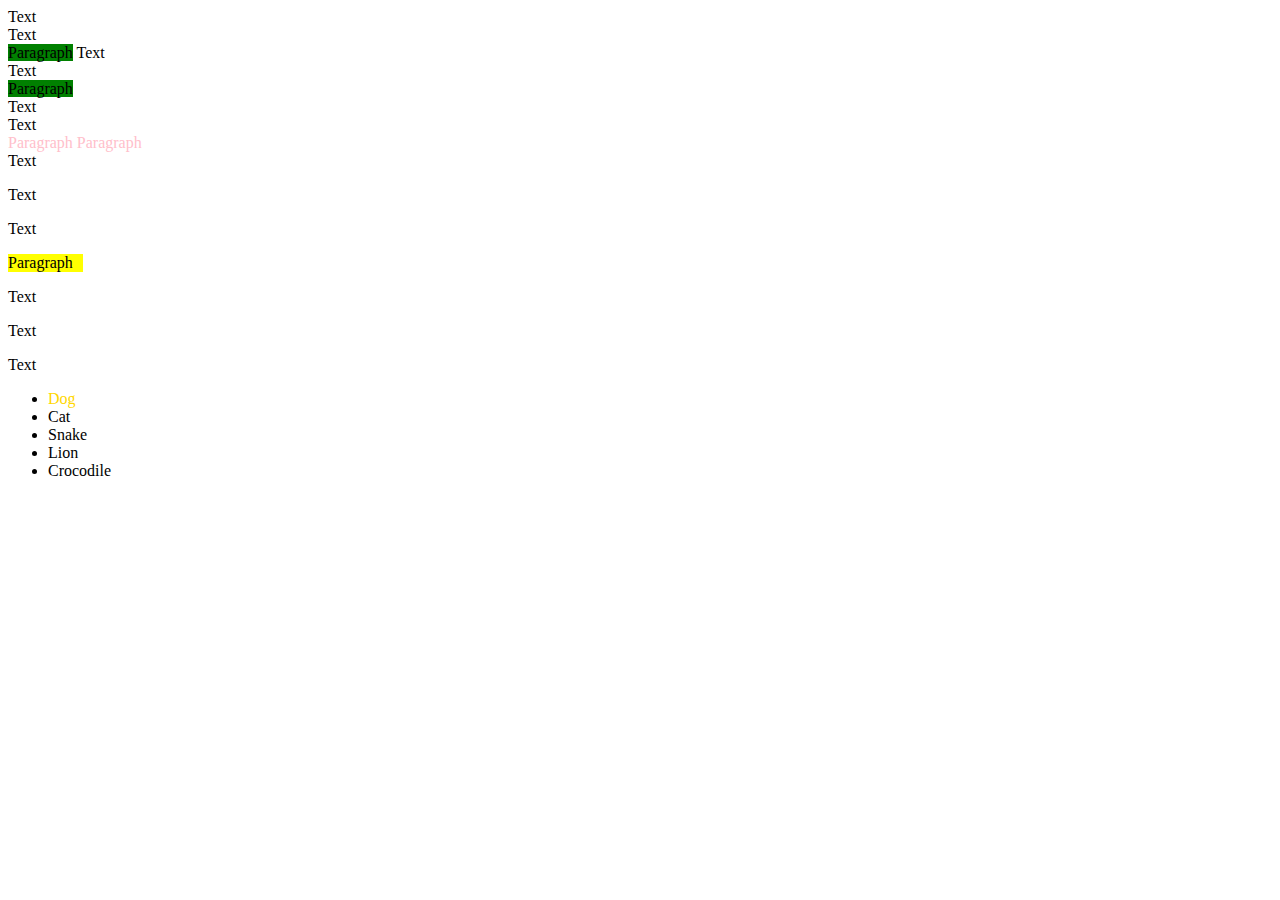
<file: cssPractica/practic 1css/index.html>
<!DOCTYPE html>
<html lang="en">
<head>
    <meta charset="UTF-8">
    <meta name="viewport" content="width=device-width, initial-scale=1.0">
    <link rel="stylesheet" href="style.css">
    <title>Document</title>
</head>
<body>
 <!-- Task 1: Sadəcə Paragraph yazısının backgroundunu qırmızı rəng edin.  -->

 <div class="items">
    <span>Text</span>
    <div>
        <span>Text</span>
    </div>
    <span class="para">Paragraph</span>
    <span>Text</span>
    <div>
        <span>Text</span>
    </div>
    <span class="para">Paragraph</span>
</div>

<!-- Task 2: Sadəcə Paragraph yazısını çəhrayı rəng edin.  -->
<div class="items">
    <span>Text</span>
    <div>
        <span>Text</span>
    </div>
    <span class="bd">Paragraph</span>
    <span class="bd">Paragraph</span>
    <div>
        <span>Text</span>
    </div>
</div>

<!-- Task 3: Sadəcə Paragraph yazısının backgroundunu sarı rəng edin.  -->
<div class="items">
    <p>Text</p>
    <div>
        <span>
            <p>Text</p>
        </span>
    </div>
    <div class="prg">
        <p>Paragraph</p>
    </div>
    <p>Text</p>
    <span>
        <p>Text</p>
    </span>
    <span>Text</span>
</div>

<!-- Task 4: Dog yazısının backgroundunu gold rəng edin.  -->

<nav>
    <ul>
        <li><span class="dog">Dog</span></li>
        <li>Cat</li>
        <li>Snake</li>
        <li>Lion</li>
        <li>Crocodile</li>
    </ul>
</nav>   
</body>
</html>
</file>
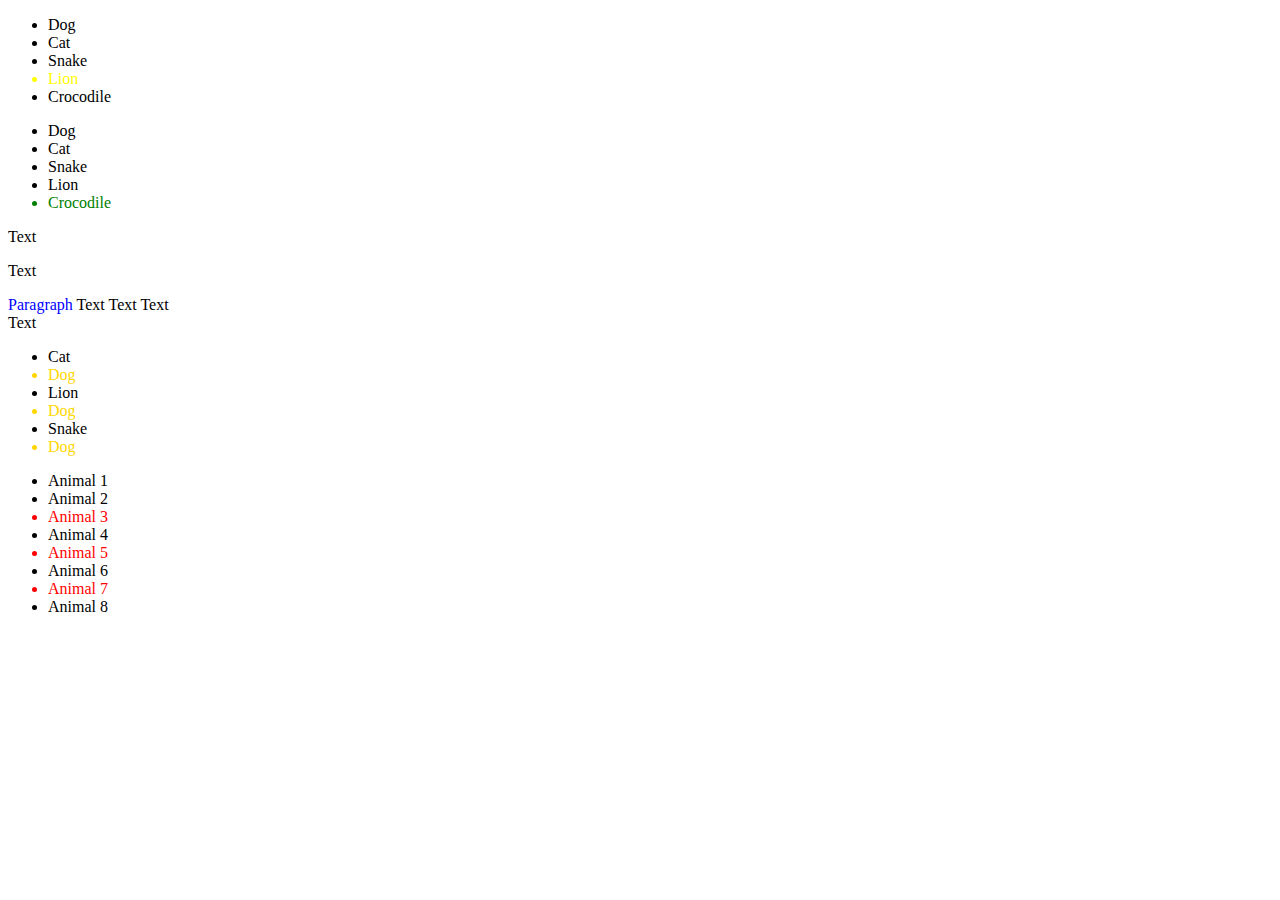
<file: cssPractica/practic2css/index.html>
<!DOCTYPE html>
<html lang="en">
<head>
    <meta charset="UTF-8">
    <meta name="viewport" content="width=device-width, initial-scale=1.0">
    <title>Document</title>
    <link rel="stylesheet" href="style.css">
</head>
<body>
    <!-- Task 1: Lion yazısının backgroundunu sarı rəng edin.  -->

    <nav>
        <ul>
            <li>Dog</li>
            <li>Cat</li>
            <li>Snake</li>
            <li class="lion">Lion</li>
            <li>Crocodile</li>
        </ul>
    </nav>

    <!-- Task 2: Crocodile yazısını yaşıl rəng edin.  -->

    <nav>
        <ul>
            <li>Dog</li>
            <li>Cat</li>
            <li>Snake</li>
            <li>Lion</li>
            <li class="crcd">Crocodile</li>
        </ul>
    </nav>

    <!-- Task 3 Sadəcə Paragraph yazılarının backgroundunu göy rəng edin.  -->

    <div class="items">
        <div>
            <span>
                <p>Text</p>
            </span>
        </div>
        <p>Text</p>
        <span class="prg">Paragraph</span>
        <span>Text</span>
        <span>Text</span>
        <span>Text</span>
        <div>
            <span>Text</span>
        </div>
    </div>

    <!-- Task 4 Dog yazılarını gold rəngdə yazın.  -->

    <nav>
        <ul>
            <li>Cat</li>
            <li class="dog">Dog</li>
            <li>Lion</li>
            <li class="dog">Dog</li>
            <li>Snake</li>
            <li class="dog">Dog</li>
        </ul>
    </nav>



    <!-- Task 5  Animal 3 Animal 5 və Animal 7 yazısının backgroundunu qırmızı rəng edin.  -->

    <nav>
        <ul>
            <li>Animal 1</li>
            <li>Animal 2</li>
            <li id="animal">Animal 3</li>
            <li>Animal 4</li>
            <li id="animal">Animal 5</li>
            <li>Animal 6</li>
            <li id="animal">Animal 7</li>
            <li>Animal 8</li>
        </ul>
    </nav>
</body>
</html>
</file>
<file: cssPractica/practic 1css/style.css>
/* task 1 */
.para {
   background-color: green;
}

/* task 2 */
.bd{
    color: pink;
}
/* task 3 */
.prg{
    background-color: yellow;
    width: 75px;
}
/* task 4 */
.dog{
    color: gold;
}
</file>
<file: cssPractica/practic2css/style.css>
.lion{
    color: yellow;
}

.crcd{
    color: green;
}

.prg{
    color: blue;
}
.dog{
    color: gold;
}

#animal{
   color: red; 
}
</file>
